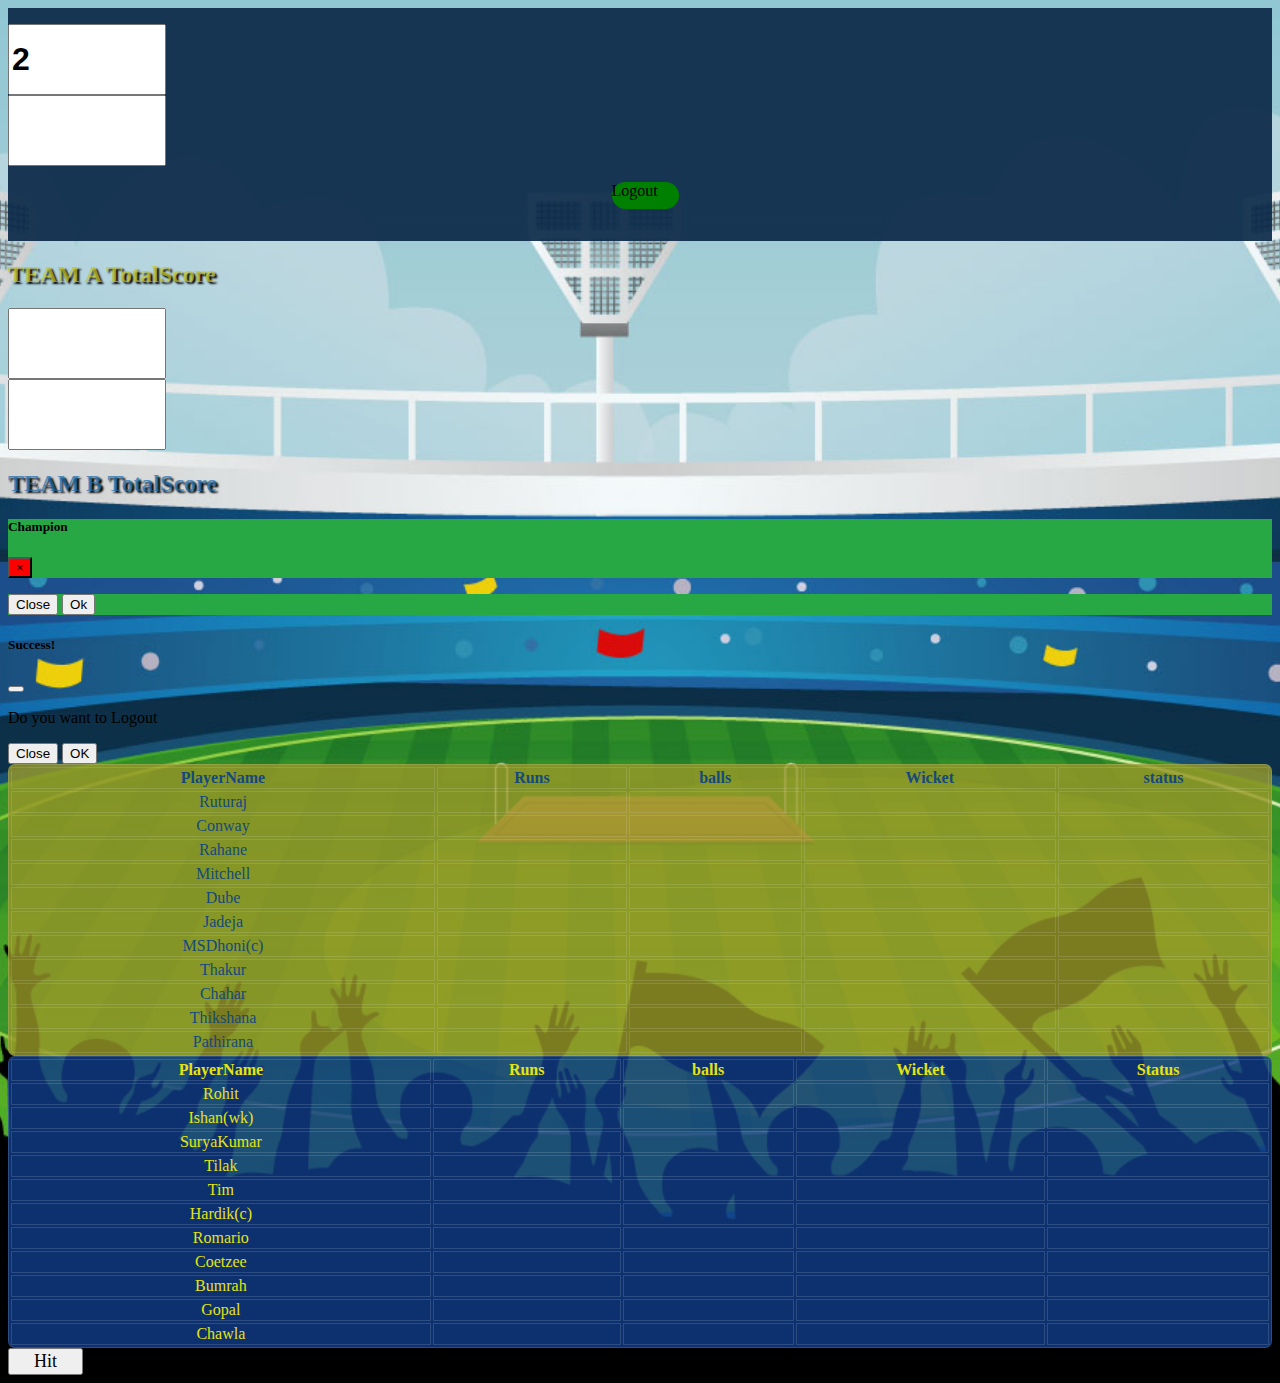
<file: index.Html>
<!DOCTYPE html>
<html lang="en">

<head>
    <meta charset="UTF-8">
    <meta name="viewport" content="width=<device-width>, initial-scale=1.0">
    <title>CricketScoreBoard</title>
    <link href="https://cdn.jsdelivr.net/npm/bootstrap@5.0.2/dist/css/bootstrap.min.css" rel="stylesheet"
        integrity="sha384-EVSTQN3/azprG1Anm3QDgpJLIm9Nao0Yz1ztcQTwFspd3yD65VohhpuuCOmLASjC" crossorigin="anonymous">
    <script src="https://code.jquery.com/jquery-3.2.1.slim.min.js"></script>
    <script src="https://cdnjs.cloudflare.com/ajax/libs/popper.js/1.12.9/umd/popper.min.js"></script>
    <script src="https://maxcdn.bootstrapcdn.com/bootstrap/4.0.0/js/bootstrap.min.js"></script>


    <link rel="stylesheet" href="https://fonts.googleapis.com/css2?family=Material+Symbols+Outlined:opsz,wght,FILL,GRAD@24,400,0,0" />
    <style>
        body {
            background-image: url('Cricket-Stadium.jpg');
            background-repeat: no-repeat;
            background-size: cover;
            background-position: center;
            
        }
        .col-md-1 p{
            background-color: green;
            width: 67px;
            height: 27px;
            border-radius: 26px;
        }
        .col-md-1 p:hover {
            background-color: rgb(204, 216, 31);
            color: black;

        }
        

   
@media only screen and (max-width: 425px) {
    body {
        background-color: black;
        
    }
}


@media only screen and (max-width: 375px) {
    body {
        background-color: black;
    }
    
   
}


@media only screen and (max-width: 320px) {
    body {
        background-color:  black;
        
    }
    #spanele {
    color: #28a745;
    margin-top: 8%;
    position: relative;
    left: 72px;
}

.col-md-1 p {
    margin-top: 7px;
    margin-bottom: 1rem;
    position: relative;
    left: 75px;
}
      
}


        @media only screen and (max-width: 768px) {


            #spanele{
                position: relative;
    right: 2px;


            }

            .col-md-1 p {
    margin-top: 0;
    margin-bottom: 1rem;
    position: relative;
    right: 15px;
}
            body {
                height: 165vh;
            }

            .custom-input {
                width: 100%;
            }

            h2 {
                font-size: larger;
            }


            table {






                border: 1px solid #dee2e627;

                font-family: Tahoma;

                border-radius: 7px;
            }

            th,
            td {
                border: 1px solid #dee2e627;
                text-align: center;
                font-family: Tahoma;

            }






        }

        .container-fluid {
            padding-top: 1rem;
            padding-bottom: 1rem;
        }

        table {
            width: 100%;
            height: 85%;



            border: 1px solid #dee2e627;

            font-family: Tahoma;

            border-radius: 7px;
        }

        th,
        td {
            border: 1px solid #dee2e627;
            text-align: center;
            font-family: Tahoma;
        }

        .bg-primary {
            background-color: #0b2948ec !important;
        }


        .custom-opacity-1 {
            background-color: rgba(151, 151, 39, 0.815);
            color: rgb(21, 73, 124);
        }

        .custom-opacity-2 {
            background-color: rgba(16, 59, 134, 0.826);
            color: rgb(230, 227, 15);
        }

        .custom-input {
            width: 150px;
            height: 65px;
            font-size: xx-large;
            font-weight: 700;






        }

        .custom-width {
            width: 75px;
        }



        @media only screen and (max-width: 425px) {


            #spanele {
    color: #28a745;
    margin-top: 8%;
    
}

.col-md-1 p {
    margin-top: 7px;
    margin-bottom: 1rem;
    position: relative;
    left: 125px;
}

            body {
                height: 165vh;
            }


            #teamBTable {

                margin-top: 15px;
            }

            .custom-input {
                width: 100%;
                margin: 5px;
                margin-left: 1px;
            }

            h2 {
                font-size: larger;
            }

            table {






                border: 1px solid #dee2e627;

                font-family: Tahoma;

                border-radius: 7px;
            }

            th,
            td {
                border: 1px solid #dee2e627;
                text-align: center;
                font-family: Tahoma;

            }






        }
        .col-md-1{
            justify-content: space-evenly;
            display: flex;
            padding-left: 10px;
            
           
           
        }

       
    </style>



</head>

<body>

    <div class="container-fluid bg-primary text-white text-center">
        <div class="row">
            <div class="col-md-3">

            </div>
            <div class="col-md-4">
                <input type="text" class="form-control custom-input text-center " id="inputBox" readonly>
            </div>
            <div class="col-md-4">
                <input type="text" class="form-control custom-input text-center" id="randomNumberDisplay" readonly>


            </div>
           
            <div class="col-md-1">
             <!-- <p onclick="logout()" style="cursor: pointer;"><span class="material-symbols-outlined" id="spanele" style="color: #28a745;margin-top: 5%;">
                    sports_baseball </span></p> -->
            <p onclick="logout()" style="cursor: pointer;">Logout</p>
                
            </div>
        
        </div>

    </div>
    <div class="container">
        <div class="row">



            <div class="col-sm-3">
                <h2 style="color: rgba(202, 199, 34, 0.719);outline-color: black;text-shadow: 2px 2px 2px black;">TEAM A
                    TotalScore
                </h2>
            </div>
            <div class="col-sm-3">
                <input type="text" id="TotalScoreA" class="form-control custom-input text-center" readonly>
            </div>
            <div class="col-sm-4">
                <input type="text" id="TotalScoreB" class="form-control custom-input text-center" readonly>
            </div>
            <div class="col-sm-2">
                <h2 style="color: rgba(32, 111, 177, 0.719);outline-color: black;text-shadow: 2px 2px 2px black;">TEAM B
                    TotalScore

                </h2>

            </div>

        </div>



        <div class="modal fade" id="exampleModal" tabindex="-1" role="dialog" aria-labelledby="exampleModalLabel"
            aria-hidden="true">
            <div class="modal-dialog" role="document">
                <div class="modal-content">
                    <div class="modal-header" style="background-color: #28a745">
                        <h5 class="modal-title" id="exampleModalLabel">Champion</h5>
                        <button type="button" class="close" data-dismiss="modal" aria-label="Close" id="closeButton"
                            style="background-color: red;">
                            <span aria-hidden="true">&times;</span>
                        </button>
                    </div>
                    <div class="modal-body" style="background-color:#28a745;">
                        <p id="modal-message"></p>
                    </div>
                    <div class="modal-footer" style="background-color:#28a745;">
                        <button type="button" class="btn btn-secondary" id="closeModalButton">Close</button>
                        <button type="button" class="btn btn-primary" id="okButton">Ok</button>
                    </div>
                </div>
            </div>
        </div>



        
    <div class="modal" tabindex="-1" id="myModal2">
        <div class="modal-dialog">
          <div class="modal-content">
            <div class="modal-header">
              <h5 class="modal-title">Success!</h5>
              <button type="button" class="btn-close" onclick="closeModal()" aria-label="Close"></button>
            </div>
            <div class="modal-body">
              <p>Do you want to Logout</p>
            </div>
            <div class="modal-footer">
              <button type="button" class="btn btn-secondary" onclick="closeModal()">Close</button>
              <button type="button" class="btn btn-primary" onclick="redirect()">OK</button>
            </div>
          </div>
        </div>
      </div>


    </div>


    <div class="container pt-2">
        <div class="row">
          
            <div class="col-sm-6">
                <div class="table-responsive">
                    <table id="teamATable" class=" custom-opacity-1">


                        <thead>
                            <tr>
                                <th>PlayerName</th>

                                <th>Runs</th>
                                <th>balls</th>
                                <th>Wicket</th>
                                <th>status</th>



                            </tr>

                        </thead>

                        <tbody>
                            <tr>
                                <td id="fname">Ruturaj</td>
                                <td id="runs1"></td>
                                <td id="hitCount1"></td>
                                <td id="wicket1" style="color: red;"></td>
                                <td id="Ruturaj"></td>

                               



                            </tr>
                            <tr>
                                <td id="sname">Conway</td>
                                <td id="runs2"></td>
                                <td id="hitCount2"></td>

                                <td id="wicket2" style="color: red;"></td>
                                <td id="Conway"></td>



                            </tr>
                            <tr>
                                <td id="tname">Rahane</td>
                                <td id="runs3"></td>
                                <td id="hitCount3"></td>
                                <td id="wicket3" style="color: red;"></td>
                                <td id="Rahane"></td>




                            </tr>
                            <tr>
                                <td id="ffname">Mitchell</td>

                                <td id="runs4"></td>
                                <td id="hitCount4"></td>
                                <td id="wicket4" style="color: red;"></td>
                                <td id="Mitchell"></td>



                            </tr>
                            <tr>
                                <td id="fivename">Dube</td>

                                <td id="runs5"></td>
                                <td id="hitCount5"></td>
                                <td id="wicket5" style="color: red;"></td>
                                <td id="Dube"></td>



                            </tr>

                            <tr>
                                <td id="sixname">Jadeja</td>

                                <td id="runs6"></td>
                                <td id="hitCount6"></td>
                                <td id="wicket6" style="color: red;"></td>
                                <td id="Jadeja"></td>



                            </tr>

                            <tr>
                                <td id="sevenname">MSDhoni(c)</td>

                                <td id="runs7"></td>
                                <td id="hitCount7"></td>
                                <td id="wicket7" style="color: red;"></td>
                                <td id="MSDhoni"></td>



                            </tr>
                            <tr>
                                <td id="eightname">Thakur</td>

                                <td id="runs8"></td>
                                <td id="hitCount8"></td>
                                <td id="wicket8" style="color: red;"></td>
                                <td id="Thakur"></td>



                            </tr>

                            <tr>
                                <td id="ninename">Chahar</td>

                                <td id="runs9"></td>
                                <td id="hitCount9"></td>

                                <td id="wicket9" style="color: red;"></td>
                                <td id="Chahar"></td>


                            </tr>

                            <tr>
                                <td id="tenname">Thikshana</td>

                                <td id="runs10"></td>
                                <td id="hitCount10"></td>
                                <td id="wicket10" style="color: red;"></td>
                                <td id="Thikshana"></td>



                            </tr>

                            <tr>
                                <td id="elevenname">Pathirana</td>

                                <td id="runs11"></td>
                                <td id="hitCount11"></td>
                                <td id="wicket11" style="color: red;"></td>
                                <td id="Pathirana"></td>



                            </tr>

                        </tbody>


                    </table>
                </div>
            </div>


            <div class="col-sm-6 ">
                <div class="table-responsive">
                    <table id="teamBTable" class="custom-opacity-2">

                        <thead>
                            <tr>
                                <th>PlayerName</th>
                                <th>Runs</th>
                                <th>balls</th>
                                <th>Wicket</th>
                                <th>Status</th>



                            </tr>

                        </thead>

                        <tbody>
                            <tr>
                                <td id="fnameB">Rohit</td>

                                <td id="runsB1"></td>
                                <td id="hitCountB1"></td>
                                <td id="wicketB1" style="color: red;"></td>
                                <td id="Rohit"></td>




                            </tr>
                            <tr>
                                <td id="snameB">Ishan(wk)</td>

                                <td id="runsB2"></td>
                                <td id="hitCountB2"></td>
                                <td id="wicketB2" style="color: red;"></td>
                                <td id="Ishan"></td>



                            </tr>
                            <tr>
                                <td id="tnameB">SuryaKumar</td>

                                <td id="runsB3"></td>
                                <td id="hitCountB3"></td>
                                <td id="wicketB3" style="color: red;"></td>
                                <td id="SuryaKumar"></td>



                            </tr>
                            <tr>
                                <td id="ffnameB">Tilak</td>

                                <td id="runsB4"></td>
                                <td id="hitCountB4"></td>
                                <td id="wicketB4" style="color: red;"></td>
                                <td id="Tilak"></td>



                            </tr>
                            <tr>
                                <td id="fivenameB">Tim</td>

                                <td id="runsB5"></td>
                                <td id="hitCountB5"></td>
                                <td id="wicketB5" style="color: red;"></td>
                                <td id="Tim"></td>



                            </tr>

                            <tr>
                                <td id="sixnameB">Hardik(c)</td>

                                <td id="runsB6"></td>
                                <td id="hitCountB6"></td>
                                <td id="wicketB6" style="color: red;"></td>
                                <td id="Hardik"></td>



                            </tr>

                            <tr>
                                <td id="sevennameB">Romario</td>

                                <td id="runsB7"></td>
                                <td id="hitCountB7"></td>
                                <td id="wicketB7" style="color: red;"></td>
                                <td id="Romario"></td>



                            </tr>
                            <tr>
                                <td id="eightnameB">Coetzee</td>

                                <td id="runsB8"></td>
                                <td id="hitCountB8"></td>
                                <td id="wicketB8" style="color: red;"></td>
                                <td id="Coetzee"></td>



                            </tr>

                            <tr>
                                <td id="ninenameB">Bumrah</td>

                                <td id="runsB9"></td>
                                <td id="hitCountB9"></td>
                                <td id="wicketB9" style="color: red;"></td>
                                <td id="Bumrah"></td>



                            </tr>

                            <tr>
                                <td id="tennameB">Gopal</td>

                                <td id="runsB10"></td>
                                <td id="hitCountB10"></td>
                                <td id="wicketB10" style="color: red;"></td>
                                <td id="Gopal"></td>



                            </tr>

                            <tr>
                                <td id="elevennameB">Chawla</td>

                                <td id="runsB11"></td>
                                <td id="hitCountB11"></td>

                                <td id="wicketB11" style="color: red;"></td>
                                <td id="Chawla"></td>
                              

                            </tr>


                        </tbody>


                    </table>
                </div>
            </div>
        </div>
        <div class="container d-flex justify-content-center align-items-center">
            <button type="button" id="hitButton" style="color: black;font-family: tahoma;font-size: large;"
                class="btn btn-danger mt-1 custom-width">Hit</button>
        </div>

    </div>



    <script>

document.getElementById('hitButton').addEventListener('click', function() {

showRandomNumber();
});

document.addEventListener('keydown', function(event) {

if (event.key === ' ' || event.keyCode === 32) {

event.preventDefault();


showRandomNumber();
}
});







window.onload = startGenerating;


const modalMessage = document.getElementById('modal-message');
let scoredInCurrent = false;
let intervalId;
let hitCountsA = [0,0,0,0,0,0,0,0,0,0,0]
let hitCountsB = [0,0,0,0,0,0,0,0,0,0,0]
let totalScoreA = 0;
let totalScoreB = 0;

let fullA = 0;
let fullB = 0;
let currentPlayerIndex = 0;


const currentPlayersA = ["Ruturaj", "Conway", "Rahane", "Mitchell", "Dube", "Jadeja", "MSDhoni", "Thakur", "Chahar", "Thikshana", "Pathirana"];
const currentWicketsA = ["wicket1", "wicket2", "wicket3", "wicket4", "wicket5", "wicket6", "wicket7", "wicket8", "wicket9", "wicket10", "wicket11"];
const currentRunsA = ["runs1", "runs2", "runs3", "runs4", "runs5", "runs6", "runs7", "runs8", "runs9", "runs10", "runs11"];

const currentPlayersB = ["Rohit", "Ishan", "SuryaKumar", "Tilak", "Tim", "Hardik", "Romario", "Coetzee", "Bumrah", "Gopal", "Chawla"];
const currentWicketsB = ["wicketB1", "wicketB2", "wicketB3", "wicketB4", "wicketB5", "wicketB6", "wicketB7", "wicketB8", "wicketB9", "wicketB10", "wicketB11"];
const currentRunsB = ["runsB1", "runsB2", "runsB3", "runsB4", "runsB5", "runsB6", "runsB7", "runsB8", "runsB9", "runsB10", "runsB11"];

function startGenerating() {
    let currentNumber = 1;
    
  intervalId = setInterval(function () {
        document.getElementById('inputBox').value = currentNumber;
        currentNumber = (currentNumber % 6) + 1;
    }, 350);
}

function showRandomNumber() {

    const randomNumber = Math.floor(Math.random() * 6) + 1;

    let currentPlayer, currentWicket, currentRun;

    if (currentPlayerIndex < currentPlayersA.length) {
        hitCountsA[currentPlayerIndex]++;
        document.getElementById('hitCount' + (currentPlayerIndex + 1)).innerText = hitCountsA[currentPlayerIndex];
        currentPlayer = currentPlayersA[currentPlayerIndex];
        currentWicket = currentWicketsA[currentPlayerIndex];
        currentRun = currentRunsA[currentPlayerIndex];
        
        if (randomNumber !== 3) {
            fullA += randomNumber;
            scoredInCurrent = true;
        }
        totalScoreA += randomNumber;
    } else {
        
        hitCountsB[currentPlayerIndex - currentPlayersA.length]++;
        document.getElementById('hitCountB' + (currentPlayerIndex - currentPlayersA.length + 1)).innerText = hitCountsB[currentPlayerIndex - currentPlayersA.length];
        currentPlayer = currentPlayersB[currentPlayerIndex - currentPlayersA.length];
        currentWicket = currentWicketsB[currentPlayerIndex - currentPlayersA.length];
        currentRun = currentRunsB[currentPlayerIndex - currentPlayersA.length];

        if (randomNumber !== 3) {
            fullB += randomNumber;
            scoredInCurrent = true;

            if (fullB > fullA + randomNumber) {
                endInning();
                return;
            }
        }
        totalScoreB += randomNumber;
    }

    if (randomNumber === 3) {
        document.getElementById(currentWicket).innerHTML = 'Out';
        document.getElementById(currentPlayer).innerText += "W";
        document.getElementById('randomNumberDisplay').value = 'W';

        if (!scoredInCurrent) {
            document.getElementById(currentRun).innerText = "0";
        }
        scoredInCurrent = false;
        totalScoreA = 0;
        totalScoreB = 0;

        currentPlayerIndex = (currentPlayerIndex + 1) % (currentPlayersA.length + currentPlayersB.length);

        if (currentPlayerIndex === 0) {
            endInning();
        }
    } else {
        document.getElementById(currentPlayer).innerText += randomNumber + ',';
        document.getElementById(currentRun).innerText = (currentPlayerIndex < currentPlayersA.length) ? totalScoreA : totalScoreB;
        document.getElementById('randomNumberDisplay').value = randomNumber;
        updateTotalScoreA();
        updateTotalScoreB();
    }
}

function endInning() {
    compareScores();
    document.getElementById('randomNumberDisplay').value = 'Innings Over';
    document.getElementById('randomNumberDisplay').style.fontSize = 'larger';
    clearInterval(intervalId);
}

function updateTotalScoreA() {
    document.getElementById('TotalScoreA').value = fullA;
}

function updateTotalScoreB() {
    document.getElementById('TotalScoreB').value = fullB;
}

function compareScores() {
      let playerOfTheMatch;
    let playerRun;

    if (fullA > fullB) {
        modalMessage.innerHTML = "Team A wins!";
        const maxHitsIndexA = hitCountsA.indexOf(Math.max(...hitCountsA));
        playerOfTheMatch = currentPlayersA[maxHitsIndexA];
        playerRun = document.getElementById(currentRunsA[maxHitsIndexA]).innerText;
    } else if (fullB > fullA) {
        modalMessage.innerHTML = "Team B wins!";
        const maxHitsIndexB = hitCountsB.indexOf(Math.max(...hitCountsB));
        playerOfTheMatch = currentPlayersB[maxHitsIndexB];
        playerRun = document.getElementById(currentRunsB[maxHitsIndexB]).innerText;
    } else {
        modalMessage.innerHTML = "It's a tie!";
        return;
    }

    modalMessage.innerHTML += `<br>Player of the match: ${playerOfTheMatch} | Score: ${playerRun}`;

    

    currentPlayerIndex = 0;
    totalScoreA = 0;
    totalScoreB = 0;
    fullA = 0;
    fullB = 0;

    currentPlayersA.length = 0;
    currentWicketsA.length = 0;
    currentRunsA.length = 0;
    currentPlayersB.length = 0;
    currentWicketsB.length = 0;
    currentRunsB.length = 0;
    hitCountsA.length = 0;
    hitCountsB.length = 0;

    
    const modal = document.querySelector('#exampleModal');
    const okButton = document.querySelector('#okButton');
    const closeModalButton = document.querySelector('#closeModalButton');
    const closeButton = document.querySelector('#closeButton');

    modal.classList.add('show');
    modal.style.display = 'block';

    modal.setAttribute('data-backdrop', 'static');
    modal.setAttribute('data-keyboard', 'false');

    function closeModal() {
        modal.style.display = 'none';
        modal.classList.remove('show');
    }

    okButton.addEventListener('click', closeModal);
    closeModalButton.addEventListener('click', closeModal);
    closeButton.addEventListener('click', closeModal);
}




function logout(){


    document.getElementById('myModal2').style.display =  'block';

}

function closeModal(){



    document.getElementById('myModal2').style.display =  'none';
}
 function redirect(){

    window.location.href = 'LoginPage.html';
 }


    </script>


</body>
</file>
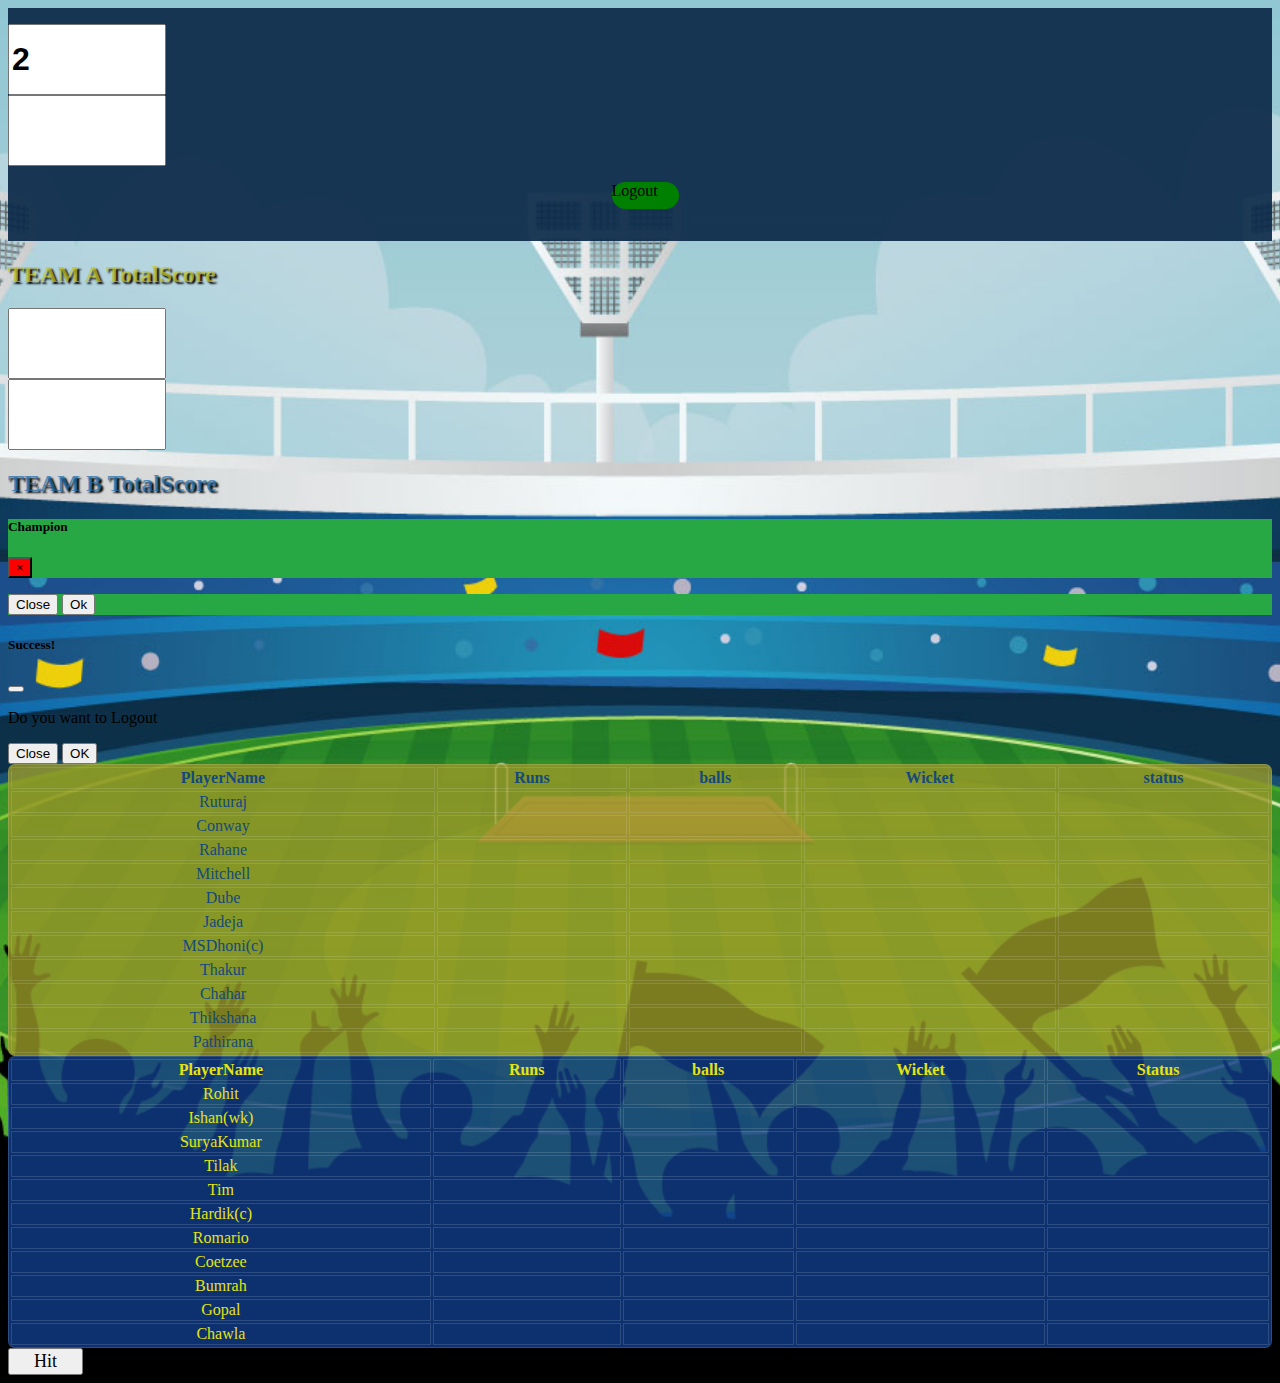
<file: index.html>
<!DOCTYPE html>
<html lang="en">

<head>
    <meta charset="UTF-8">
    <meta name="viewport" content="width=<device-width>, initial-scale=1.0">
    <title>CricketScoreBoard</title>
    <link href="https://cdn.jsdelivr.net/npm/bootstrap@5.0.2/dist/css/bootstrap.min.css" rel="stylesheet"
        integrity="sha384-EVSTQN3/azprG1Anm3QDgpJLIm9Nao0Yz1ztcQTwFspd3yD65VohhpuuCOmLASjC" crossorigin="anonymous">
    <script src="https://code.jquery.com/jquery-3.2.1.slim.min.js"></script>
    <script src="https://cdnjs.cloudflare.com/ajax/libs/popper.js/1.12.9/umd/popper.min.js"></script>
    <script src="https://maxcdn.bootstrapcdn.com/bootstrap/4.0.0/js/bootstrap.min.js"></script>


    <link rel="stylesheet" href="https://fonts.googleapis.com/css2?family=Material+Symbols+Outlined:opsz,wght,FILL,GRAD@24,400,0,0" />
    <style>
        body {
            background-image: url('Cricket-Stadium.jpg');
            background-repeat: no-repeat;
            background-size: cover;
            background-position: center;
            
        }
        .col-md-1 p{
            background-color: green;
            width: 67px;
            height: 27px;
            border-radius: 26px;
        }
        .col-md-1 p:hover {
            background-color: rgb(204, 216, 31);
            color: black;

        }
        

   
@media only screen and (max-width: 425px) {
    body {
        background-color: black;
        
    }
}


@media only screen and (max-width: 375px) {
    body {
        background-color: black;
    }
    
   
}


@media only screen and (max-width: 320px) {
    body {
        background-color:  black;
        
    }
    #spanele {
    color: #28a745;
    margin-top: 8%;
    position: relative;
    left: 72px;
}

.col-md-1 p {
    margin-top: 7px;
    margin-bottom: 1rem;
    position: relative;
    left: 75px;
}
      
}


        @media only screen and (max-width: 768px) {


            #spanele{
                position: relative;
    right: 2px;


            }

            .col-md-1 p {
    margin-top: 0;
    margin-bottom: 1rem;
    position: relative;
    right: 15px;
}
            body {
                height: 165vh;
            }

            .custom-input {
                width: 100%;
            }

            h2 {
                font-size: larger;
            }


            table {






                border: 1px solid #dee2e627;

                font-family: Tahoma;

                border-radius: 7px;
            }

            th,
            td {
                border: 1px solid #dee2e627;
                text-align: center;
                font-family: Tahoma;

            }






        }

        .container-fluid {
            padding-top: 1rem;
            padding-bottom: 1rem;
        }

        table {
            width: 100%;
            height: 85%;



            border: 1px solid #dee2e627;

            font-family: Tahoma;

            border-radius: 7px;
        }

        th,
        td {
            border: 1px solid #dee2e627;
            text-align: center;
            font-family: Tahoma;
        }

        .bg-primary {
            background-color: #0b2948ec !important;
        }


        .custom-opacity-1 {
            background-color: rgba(151, 151, 39, 0.815);
            color: rgb(21, 73, 124);
        }

        .custom-opacity-2 {
            background-color: rgba(16, 59, 134, 0.826);
            color: rgb(230, 227, 15);
        }

        .custom-input {
            width: 150px;
            height: 65px;
            font-size: xx-large;
            font-weight: 700;






        }

        .custom-width {
            width: 75px;
        }



        @media only screen and (max-width: 425px) {


            #spanele {
    color: #28a745;
    margin-top: 8%;
    
}

.col-md-1 p {
    margin-top: 7px;
    margin-bottom: 1rem;
    position: relative;
    left: 125px;
}

            body {
                height: 165vh;
            }


            #teamBTable {

                margin-top: 15px;
            }

            .custom-input {
                width: 100%;
                margin: 5px;
                margin-left: 1px;
            }

            h2 {
                font-size: larger;
            }

            table {






                border: 1px solid #dee2e627;

                font-family: Tahoma;

                border-radius: 7px;
            }

            th,
            td {
                border: 1px solid #dee2e627;
                text-align: center;
                font-family: Tahoma;

            }






        }
        .col-md-1{
            justify-content: space-evenly;
            display: flex;
            padding-left: 10px;
            
           
           
        }

       
    </style>



</head>

<body>

    <div class="container-fluid bg-primary text-white text-center">
        <div class="row">
            <div class="col-md-3">

            </div>
            <div class="col-md-4">
                <input type="text" class="form-control custom-input text-center " id="inputBox" readonly>
            </div>
            <div class="col-md-4">
                <input type="text" class="form-control custom-input text-center" id="randomNumberDisplay" readonly>


            </div>
           
            <div class="col-md-1">
             <!-- <p onclick="logout()" style="cursor: pointer;"><span class="material-symbols-outlined" id="spanele" style="color: #28a745;margin-top: 5%;">
                    sports_baseball </span></p> -->
            <p onclick="logout()" style="cursor: pointer;">Logout</p>
                
            </div>
        
        </div>

    </div>
    <div class="container">
        <div class="row">



            <div class="col-sm-3">
                <h2 style="color: rgba(202, 199, 34, 0.719);outline-color: black;text-shadow: 2px 2px 2px black;">TEAM A
                    TotalScore
                </h2>
            </div>
            <div class="col-sm-3">
                <input type="text" id="TotalScoreA" class="form-control custom-input text-center" readonly>
            </div>
            <div class="col-sm-4">
                <input type="text" id="TotalScoreB" class="form-control custom-input text-center" readonly>
            </div>
            <div class="col-sm-2">
                <h2 style="color: rgba(32, 111, 177, 0.719);outline-color: black;text-shadow: 2px 2px 2px black;">TEAM B
                    TotalScore

                </h2>

            </div>

        </div>



        <div class="modal fade" id="exampleModal" tabindex="-1" role="dialog" aria-labelledby="exampleModalLabel"
            aria-hidden="true">
            <div class="modal-dialog" role="document">
                <div class="modal-content">
                    <div class="modal-header" style="background-color: #28a745">
                        <h5 class="modal-title" id="exampleModalLabel">Champion</h5>
                        <button type="button" class="close" data-dismiss="modal" aria-label="Close" id="closeButton"
                            style="background-color: red;">
                            <span aria-hidden="true">&times;</span>
                        </button>
                    </div>
                    <div class="modal-body" style="background-color:#28a745;">
                        <p id="modal-message"></p>
                    </div>
                    <div class="modal-footer" style="background-color:#28a745;">
                        <button type="button" class="btn btn-secondary" id="closeModalButton">Close</button>
                        <button type="button" class="btn btn-primary" id="okButton">Ok</button>
                    </div>
                </div>
            </div>
        </div>



        
    <div class="modal" tabindex="-1" id="myModal2">
        <div class="modal-dialog">
          <div class="modal-content">
            <div class="modal-header">
              <h5 class="modal-title">Success!</h5>
              <button type="button" class="btn-close" onclick="closeModal()" aria-label="Close"></button>
            </div>
            <div class="modal-body">
              <p>Do you want to Logout</p>
            </div>
            <div class="modal-footer">
              <button type="button" class="btn btn-secondary" onclick="closeModal()">Close</button>
              <button type="button" class="btn btn-primary" onclick="redirect()">OK</button>
            </div>
          </div>
        </div>
      </div>


    </div>


    <div class="container pt-2">
        <div class="row">
          
            <div class="col-sm-6">
                <div class="table-responsive">
                    <table id="teamATable" class=" custom-opacity-1">


                        <thead>
                            <tr>
                                <th>PlayerName</th>

                                <th>Runs</th>
                                <th>balls</th>
                                <th>Wicket</th>
                                <th>status</th>



                            </tr>

                        </thead>

                        <tbody>
                            <tr>
                                <td id="fname">Ruturaj</td>
                                <td id="runs1"></td>
                                <td id="hitCount1"></td>
                                <td id="wicket1" style="color: red;"></td>
                                <td id="Ruturaj"></td>

                               



                            </tr>
                            <tr>
                                <td id="sname">Conway</td>
                                <td id="runs2"></td>
                                <td id="hitCount2"></td>

                                <td id="wicket2" style="color: red;"></td>
                                <td id="Conway"></td>



                            </tr>
                            <tr>
                                <td id="tname">Rahane</td>
                                <td id="runs3"></td>
                                <td id="hitCount3"></td>
                                <td id="wicket3" style="color: red;"></td>
                                <td id="Rahane"></td>




                            </tr>
                            <tr>
                                <td id="ffname">Mitchell</td>

                                <td id="runs4"></td>
                                <td id="hitCount4"></td>
                                <td id="wicket4" style="color: red;"></td>
                                <td id="Mitchell"></td>



                            </tr>
                            <tr>
                                <td id="fivename">Dube</td>

                                <td id="runs5"></td>
                                <td id="hitCount5"></td>
                                <td id="wicket5" style="color: red;"></td>
                                <td id="Dube"></td>



                            </tr>

                            <tr>
                                <td id="sixname">Jadeja</td>

                                <td id="runs6"></td>
                                <td id="hitCount6"></td>
                                <td id="wicket6" style="color: red;"></td>
                                <td id="Jadeja"></td>



                            </tr>

                            <tr>
                                <td id="sevenname">MSDhoni(c)</td>

                                <td id="runs7"></td>
                                <td id="hitCount7"></td>
                                <td id="wicket7" style="color: red;"></td>
                                <td id="MSDhoni"></td>



                            </tr>
                            <tr>
                                <td id="eightname">Thakur</td>

                                <td id="runs8"></td>
                                <td id="hitCount8"></td>
                                <td id="wicket8" style="color: red;"></td>
                                <td id="Thakur"></td>



                            </tr>

                            <tr>
                                <td id="ninename">Chahar</td>

                                <td id="runs9"></td>
                                <td id="hitCount9"></td>

                                <td id="wicket9" style="color: red;"></td>
                                <td id="Chahar"></td>


                            </tr>

                            <tr>
                                <td id="tenname">Thikshana</td>

                                <td id="runs10"></td>
                                <td id="hitCount10"></td>
                                <td id="wicket10" style="color: red;"></td>
                                <td id="Thikshana"></td>



                            </tr>

                            <tr>
                                <td id="elevenname">Pathirana</td>

                                <td id="runs11"></td>
                                <td id="hitCount11"></td>
                                <td id="wicket11" style="color: red;"></td>
                                <td id="Pathirana"></td>



                            </tr>

                        </tbody>


                    </table>
                </div>
            </div>


            <div class="col-sm-6 ">
                <div class="table-responsive">
                    <table id="teamBTable" class="custom-opacity-2">

                        <thead>
                            <tr>
                                <th>PlayerName</th>
                                <th>Runs</th>
                                <th>balls</th>
                                <th>Wicket</th>
                                <th>Status</th>



                            </tr>

                        </thead>

                        <tbody>
                            <tr>
                                <td id="fnameB">Rohit</td>

                                <td id="runsB1"></td>
                                <td id="hitCountB1"></td>
                                <td id="wicketB1" style="color: red;"></td>
                                <td id="Rohit"></td>




                            </tr>
                            <tr>
                                <td id="snameB">Ishan(wk)</td>

                                <td id="runsB2"></td>
                                <td id="hitCountB2"></td>
                                <td id="wicketB2" style="color: red;"></td>
                                <td id="Ishan"></td>



                            </tr>
                            <tr>
                                <td id="tnameB">SuryaKumar</td>

                                <td id="runsB3"></td>
                                <td id="hitCountB3"></td>
                                <td id="wicketB3" style="color: red;"></td>
                                <td id="SuryaKumar"></td>



                            </tr>
                            <tr>
                                <td id="ffnameB">Tilak</td>

                                <td id="runsB4"></td>
                                <td id="hitCountB4"></td>
                                <td id="wicketB4" style="color: red;"></td>
                                <td id="Tilak"></td>



                            </tr>
                            <tr>
                                <td id="fivenameB">Tim</td>

                                <td id="runsB5"></td>
                                <td id="hitCountB5"></td>
                                <td id="wicketB5" style="color: red;"></td>
                                <td id="Tim"></td>



                            </tr>

                            <tr>
                                <td id="sixnameB">Hardik(c)</td>

                                <td id="runsB6"></td>
                                <td id="hitCountB6"></td>
                                <td id="wicketB6" style="color: red;"></td>
                                <td id="Hardik"></td>



                            </tr>

                            <tr>
                                <td id="sevennameB">Romario</td>

                                <td id="runsB7"></td>
                                <td id="hitCountB7"></td>
                                <td id="wicketB7" style="color: red;"></td>
                                <td id="Romario"></td>



                            </tr>
                            <tr>
                                <td id="eightnameB">Coetzee</td>

                                <td id="runsB8"></td>
                                <td id="hitCountB8"></td>
                                <td id="wicketB8" style="color: red;"></td>
                                <td id="Coetzee"></td>



                            </tr>

                            <tr>
                                <td id="ninenameB">Bumrah</td>

                                <td id="runsB9"></td>
                                <td id="hitCountB9"></td>
                                <td id="wicketB9" style="color: red;"></td>
                                <td id="Bumrah"></td>



                            </tr>

                            <tr>
                                <td id="tennameB">Gopal</td>

                                <td id="runsB10"></td>
                                <td id="hitCountB10"></td>
                                <td id="wicketB10" style="color: red;"></td>
                                <td id="Gopal"></td>



                            </tr>

                            <tr>
                                <td id="elevennameB">Chawla</td>

                                <td id="runsB11"></td>
                                <td id="hitCountB11"></td>

                                <td id="wicketB11" style="color: red;"></td>
                                <td id="Chawla"></td>
                              

                            </tr>


                        </tbody>


                    </table>
                </div>
            </div>
        </div>
        <div class="container d-flex justify-content-center align-items-center">
            <button type="button" id="hitButton" style="color: black;font-family: tahoma;font-size: large;"
                class="btn btn-danger mt-1 custom-width">Hit</button>
        </div>

    </div>



    <script>

document.getElementById('hitButton').addEventListener('click', function() {

showRandomNumber();
});

document.addEventListener('keydown', function(event) {

if (event.key === ' ' || event.keyCode === 32) {

event.preventDefault();


showRandomNumber();
}
});







window.onload = startGenerating;


const modalMessage = document.getElementById('modal-message');
let scoredInCurrent = false;
let intervalId;
let hitCountsA = [0,0,0,0,0,0,0,0,0,0,0]
let hitCountsB = [0,0,0,0,0,0,0,0,0,0,0]
let totalScoreA = 0;
let totalScoreB = 0;

let fullA = 0;
let fullB = 0;
let currentPlayerIndex = 0;


const currentPlayersA = ["Ruturaj", "Conway", "Rahane", "Mitchell", "Dube", "Jadeja", "MSDhoni", "Thakur", "Chahar", "Thikshana", "Pathirana"];
const currentWicketsA = ["wicket1", "wicket2", "wicket3", "wicket4", "wicket5", "wicket6", "wicket7", "wicket8", "wicket9", "wicket10", "wicket11"];
const currentRunsA = ["runs1", "runs2", "runs3", "runs4", "runs5", "runs6", "runs7", "runs8", "runs9", "runs10", "runs11"];

const currentPlayersB = ["Rohit", "Ishan", "SuryaKumar", "Tilak", "Tim", "Hardik", "Romario", "Coetzee", "Bumrah", "Gopal", "Chawla"];
const currentWicketsB = ["wicketB1", "wicketB2", "wicketB3", "wicketB4", "wicketB5", "wicketB6", "wicketB7", "wicketB8", "wicketB9", "wicketB10", "wicketB11"];
const currentRunsB = ["runsB1", "runsB2", "runsB3", "runsB4", "runsB5", "runsB6", "runsB7", "runsB8", "runsB9", "runsB10", "runsB11"];

function startGenerating() {
    let currentNumber = 1;
    
  intervalId = setInterval(function () {
        document.getElementById('inputBox').value = currentNumber;
        currentNumber = (currentNumber % 6) + 1;
    }, 350);
}

function showRandomNumber() {

    const randomNumber = Math.floor(Math.random() * 6) + 1;

    let currentPlayer, currentWicket, currentRun;

    if (currentPlayerIndex < currentPlayersA.length) {
        hitCountsA[currentPlayerIndex]++;
        document.getElementById('hitCount' + (currentPlayerIndex + 1)).innerText = hitCountsA[currentPlayerIndex];
        currentPlayer = currentPlayersA[currentPlayerIndex];
        currentWicket = currentWicketsA[currentPlayerIndex];
        currentRun = currentRunsA[currentPlayerIndex];
        
        if (randomNumber !== 3) {
            fullA += randomNumber;
            scoredInCurrent = true;
        }
        totalScoreA += randomNumber;
    } else {
        
        hitCountsB[currentPlayerIndex - currentPlayersA.length]++;
        document.getElementById('hitCountB' + (currentPlayerIndex - currentPlayersA.length + 1)).innerText = hitCountsB[currentPlayerIndex - currentPlayersA.length];
        currentPlayer = currentPlayersB[currentPlayerIndex - currentPlayersA.length];
        currentWicket = currentWicketsB[currentPlayerIndex - currentPlayersA.length];
        currentRun = currentRunsB[currentPlayerIndex - currentPlayersA.length];

        if (randomNumber !== 3) {
            fullB += randomNumber;
            scoredInCurrent = true;

            if (fullB > fullA + randomNumber) {
                endInning();
                return;
            }
        }
        totalScoreB += randomNumber;
    }

    if (randomNumber === 3) {
        document.getElementById(currentWicket).innerHTML = 'Out';
        document.getElementById(currentPlayer).innerText += "W";
        document.getElementById('randomNumberDisplay').value = 'W';

        if (!scoredInCurrent) {
            document.getElementById(currentRun).innerText = "0";
        }
        scoredInCurrent = false;
        totalScoreA = 0;
        totalScoreB = 0;

        currentPlayerIndex = (currentPlayerIndex + 1) % (currentPlayersA.length + currentPlayersB.length);

        if (currentPlayerIndex === 0) {
            endInning();
        }
    } else {
        document.getElementById(currentPlayer).innerText += randomNumber + ',';
        document.getElementById(currentRun).innerText = (currentPlayerIndex < currentPlayersA.length) ? totalScoreA : totalScoreB;
        document.getElementById('randomNumberDisplay').value = randomNumber;
        updateTotalScoreA();
        updateTotalScoreB();
    }
}

function endInning() {
    compareScores();
    document.getElementById('randomNumberDisplay').value = 'Innings Over';
    document.getElementById('randomNumberDisplay').style.fontSize = 'larger';
    clearInterval(intervalId);
}

function updateTotalScoreA() {
    document.getElementById('TotalScoreA').value = fullA;
}

function updateTotalScoreB() {
    document.getElementById('TotalScoreB').value = fullB;
}

function compareScores() {
      let playerOfTheMatch;
    let playerRun;

    if (fullA > fullB) {
        modalMessage.innerHTML = "Team A wins!";
        const maxHitsIndexA = hitCountsA.indexOf(Math.max(...hitCountsA));
        playerOfTheMatch = currentPlayersA[maxHitsIndexA];
        playerRun = document.getElementById(currentRunsA[maxHitsIndexA]).innerText;
    } else if (fullB > fullA) {
        modalMessage.innerHTML = "Team B wins!";
        const maxHitsIndexB = hitCountsB.indexOf(Math.max(...hitCountsB));
        playerOfTheMatch = currentPlayersB[maxHitsIndexB];
        playerRun = document.getElementById(currentRunsB[maxHitsIndexB]).innerText;
    } else {
        modalMessage.innerHTML = "It's a tie!";
        return;
    }

    modalMessage.innerHTML += `<br>Player of the match: ${playerOfTheMatch} | Score: ${playerRun}`;

    

    currentPlayerIndex = 0;
    totalScoreA = 0;
    totalScoreB = 0;
    fullA = 0;
    fullB = 0;

    currentPlayersA.length = 0;
    currentWicketsA.length = 0;
    currentRunsA.length = 0;
    currentPlayersB.length = 0;
    currentWicketsB.length = 0;
    currentRunsB.length = 0;
    hitCountsA.length = 0;
    hitCountsB.length = 0;

    
    const modal = document.querySelector('#exampleModal');
    const okButton = document.querySelector('#okButton');
    const closeModalButton = document.querySelector('#closeModalButton');
    const closeButton = document.querySelector('#closeButton');

    modal.classList.add('show');
    modal.style.display = 'block';

    modal.setAttribute('data-backdrop', 'static');
    modal.setAttribute('data-keyboard', 'false');

    function closeModal() {
        modal.style.display = 'none';
        modal.classList.remove('show');
    }

    okButton.addEventListener('click', closeModal);
    closeModalButton.addEventListener('click', closeModal);
    closeButton.addEventListener('click', closeModal);
}




function logout(){


    document.getElementById('myModal2').style.display =  'block';

}

function closeModal(){



    document.getElementById('myModal2').style.display =  'none';
}
 function redirect(){

    window.location.href = 'LoginPage.html';
 }


    </script>


</body>
</file>
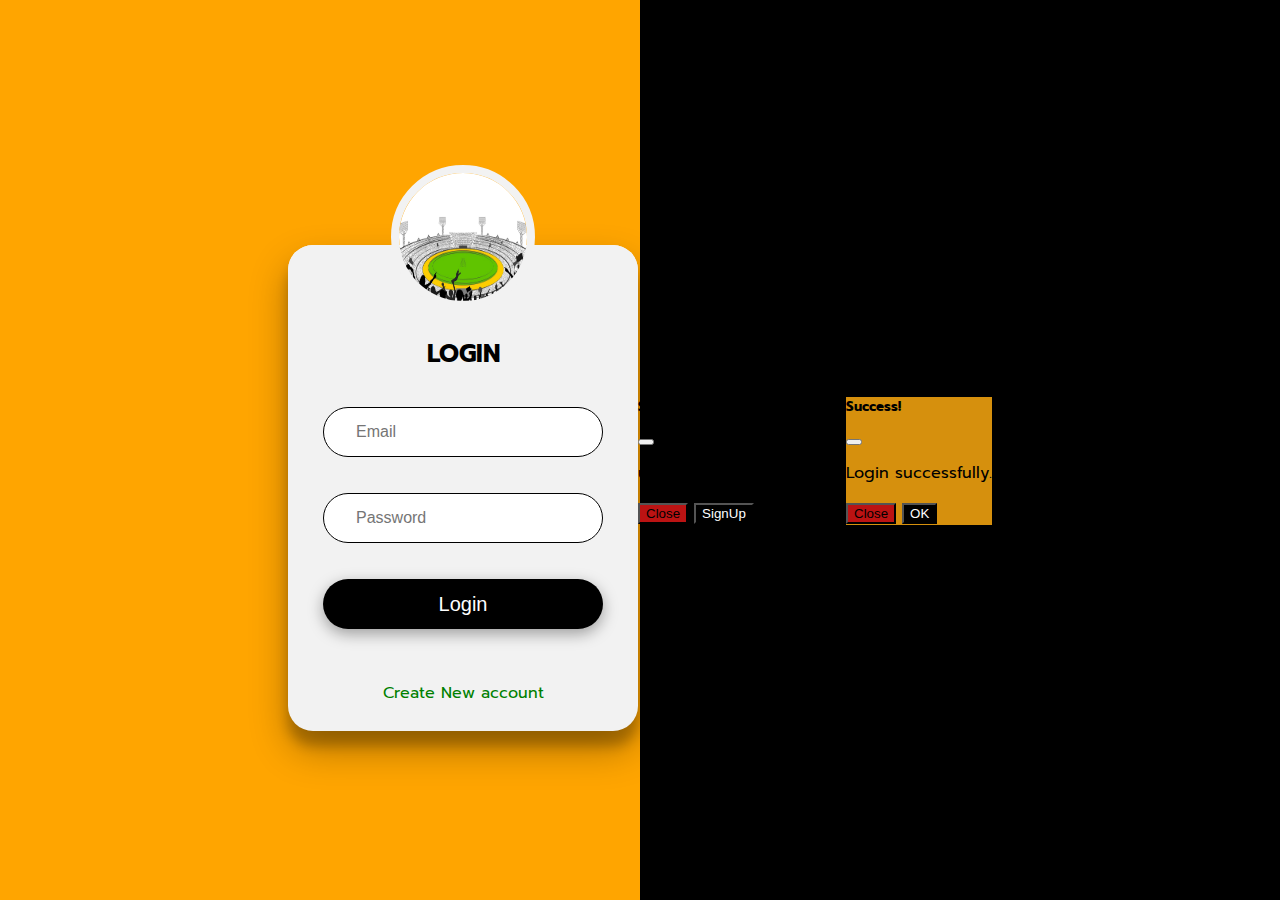
<file: LoginPage.html>
<html lang="en">
<head>
    <meta charset="UTF-8">
    <meta http-equiv="X-UA-Compatible" content="IE=edge">
    <meta name="viewport" content="width=device-width, initial-scale=1.0">
    <title>Login</title>
    <link href="https://cdn.jsdelivr.net/npm/bootstrap@5.0.2/dist/css/bootstrap.min.css" rel="stylesheet"
    integrity="sha384-EVSTQN3/azprG1Anm3QDgpJLIm9Nao0Yz1ztcQTwFspd3yD65VohhpuuCOmLASjC" crossorigin="anonymous">
    <script src="https://code.jquery.com/jquery-3.2.1.slim.min.js"></script>
    <script src="https://cdnjs.cloudflare.com/ajax/libs/popper.js/1.12.9/umd/popper.min.js"></script>
    <script src="https://maxcdn.bootstrapcdn.com/bootstrap/4.0.0/js/bootstrap.min.js"></script>
    <link rel="preconnect" href="https://fonts.googleapis.com">
    <link rel="preconnect" href="https://fonts.gstatic.com" crossorigin>
    <link href="https://fonts.googleapis.com/css2?family=Fuzzy+Bubbles:wght@400;700&family=Poppins:wght@200&family=Prompt:wght@300;400&family=Saira:wght@300;700&display=swap" rel="stylesheet">

    <link rel="stylesheet" href="Logincss.css">
</head>
<body>
    <div class="card">
        <div class="imageContainer flexCenter">
            <img class="circleframe" src="144780665445.jpg" alt="profile"/>
            <h3>Login</h3>
        </div>
        <div class="content">
            <input class="textField" id="email" type="email" placeholder="Email" name="Email" />
            <span id="error1"  class="errorforsign"></span>
            <input class="textField" id="password"       type="password" placeholder="Password" name="password" />
            <span id="error2"  class="errorforsign"></span>
            <button class="primaryBtn" onclick="Login()">Login</button>
            <span id="error3"  class="errorforsign"></span>
            <a href="Signup.html">Create New account</a>
        </div>
    </div>


    <div class="modal" tabindex="-1" id="myModal">
        <div class="modal-dialog">
          <div class="modal-content">
            <div class="modal-header">
              <h5 class="modal-title">Success!</h5>
              <button type="button" class="btn-close" onclick="closeModal()" aria-label="Close"></button>
            </div>
            <div class="modal-body">
              <p>user detail was not match.</p>
            </div>
            <div class="modal-footer">
              <button type="button" class="btn" style="background-color: rgb(187, 19, 19);" onclick="closeModal()">Close</button>
              <button type="button" class="btn" style="background-color: black;color: white;" onclick="redirect()">SignUp</button>
            </div>
          </div>
        </div>
      </div>


      
    <div class="modal" tabindex="-1" id="myModal2">
        <div class="modal-dialog">
          <div class="modal-content" style="background-color:  #d6900d;">
            <div class="modal-header">
              <h5 class="modal-title">Success!</h5>
              <button type="button" class="btn-close" onclick="closeModal1()" aria-label="Close"></button>
            </div>
            <div class="modal-body">
              <p>Login successfully.</p>
            </div>
            <div class="modal-footer">
              <button type="button" class="btn" style="background-color: rgb(187, 19, 19);" onclick="closeModal1()">Close</button>
              <button type="button" class="btn" style="background-color: black;color: white;" onclick="redirect1()">OK</button>
            </div>
          </div>
        </div>
      </div>



</body>
<script>
    function Login(){
   
    let email = document.getElementById('email').value;
    let password = document.getElementById('password').value;
    

    let error1 = document.getElementById('error1')
    let error2 = document.getElementById('error2')
    let error3 = document.getElementById('error3')
    

   
    if (email == "") {
        error1.innerText = "Emailid Required ";
        return false;
    } else if (!/^[^\s@]+@[^\s@]+\.[^\s@]+$/.test(email)) {
        error1.innerText = "Enter a valid email address.";
        return false;
    } else {
        error1.innerText = "";
    }
    if (password == "") {
        error2.innerText = "Password Required ";
        return false;
    } else if (!/^(?=.*[0-9])(?=.*[a-zA-Z])(?=.*\W)(?!.* ).{8,16}$/.test(password)) {
        error2.innerText = "Enter a valid Password";
        return false;
    } else {
        error2.innerText = "";
    }

   



    let Usersdatas;  

const storedUserData = localStorage.getItem('Usersdatas');

if (storedUserData) {
    Usersdatas = JSON.parse(storedUserData);
}


if (Usersdatas) {
    const sameuser = Usersdatas.find((user)=> user.email === email);

    if (sameuser) {
      const matchinguser = Usersdatas.find((user) => user.email === email && user.password === password);
      if(matchinguser){ document.getElementById('myModal2').style.display = 'block';
    }else{
      error2.innerText = "invalid Password";
    }
     
       
    } else {
      document.getElementById('myModal').style.display = 'block';
    }
}



   



   }


   function closeModal() {
    document.getElementById('myModal').style.display = 'none';
  
}


function redirect() {
  window.location.href = 'Signup.html'
}




function closeModal1() {
    document.getElementById('myModal2').style.display = 'none';
  
}


function redirect1() {
   window.location.href = 'crictask.Html'
 
}

</script>
</html>
</file>
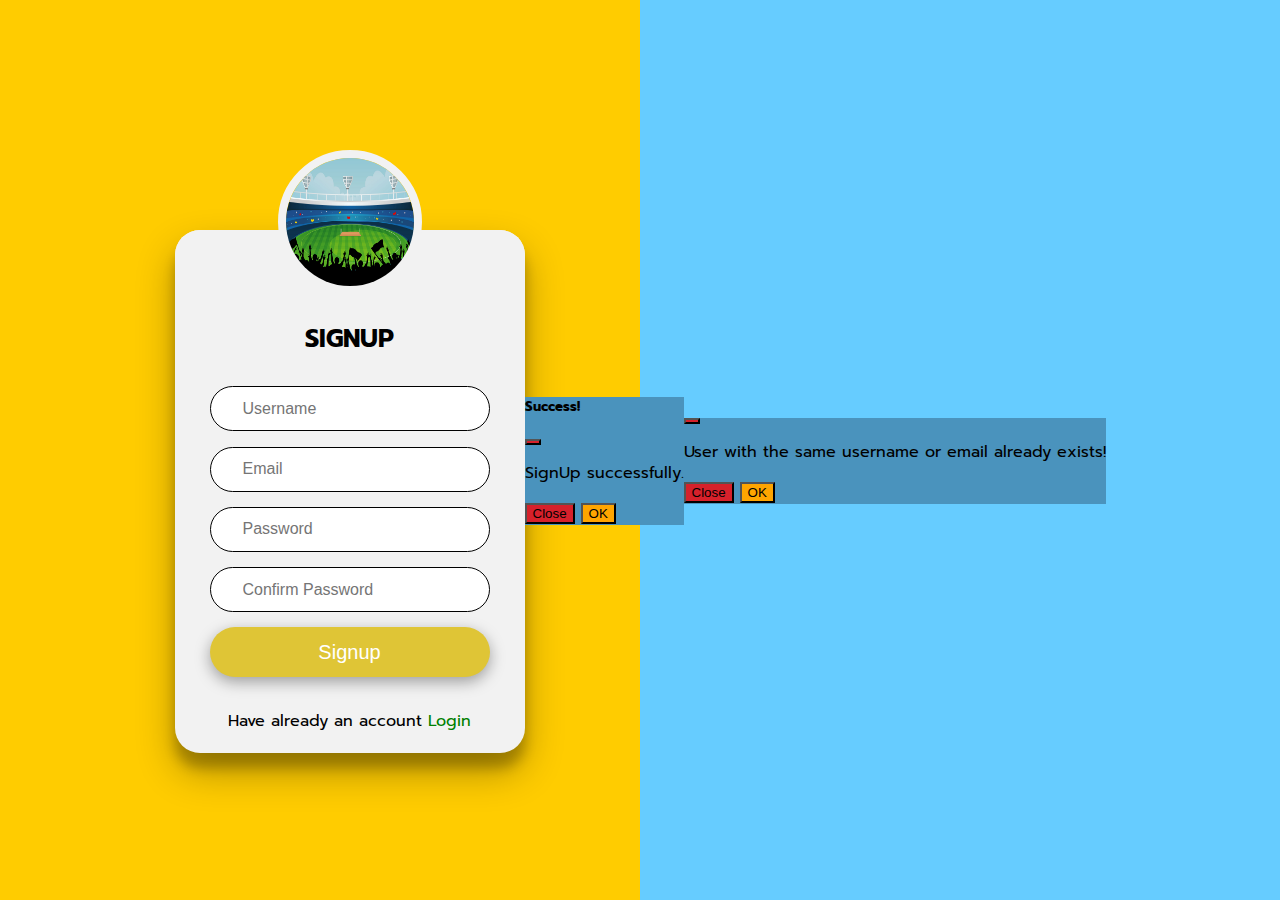
<file: Signup.html>
<html lang="en">

<head>
  <meta charset="UTF-8">
  <meta http-equiv="X-UA-Compatible" content="IE=edge">
  <meta name="viewport" content="width=device-width, initial-scale=1.0">
  <title>SignUp</title>
  <link href="https://cdn.jsdelivr.net/npm/bootstrap@5.0.2/dist/css/bootstrap.min.css" rel="stylesheet"
    integrity="sha384-EVSTQN3/azprG1Anm3QDgpJLIm9Nao0Yz1ztcQTwFspd3yD65VohhpuuCOmLASjC" crossorigin="anonymous">
  <script src="https://code.jquery.com/jquery-3.2.1.slim.min.js"></script>
  <script src="https://cdnjs.cloudflare.com/ajax/libs/popper.js/1.12.9/umd/popper.min.js"></script>
  <script src="https://maxcdn.bootstrapcdn.com/bootstrap/4.0.0/js/bootstrap.min.js"></script>









  <link rel="preconnect" href="https://fonts.googleapis.com">
  <link rel="preconnect" href="https://fonts.gstatic.com" crossorigin>
  <link
    href="https://fonts.googleapis.com/css2?family=Fuzzy+Bubbles:wght@400;700&family=Poppins:wght@200&family=Prompt:wght@300;400&family=Saira:wght@300;700&display=swap"
    rel="stylesheet">

  <link rel="stylesheet" href="Signup.css">
  <style>

  </style>
</head>

<body>
  <div class="cards">
    <div class="imageContainer flexCenter">
      <img class="circleframe" src="Cricket-Stadium.jpg" alt="profile" />
      <h3>SignUp</h3>
    </div>
    <div class="content">
      <input class="textField" id="username" type="username" placeholder="Username" name="username"
        oninput="this.value = this.value.replace(/[^a-zA-Z]/g,'')" maxlength="21" />
      <span id="err1" class="errorforsign"></span>
      <input class="textField" id="email" type="email" placeholder="Email" name="Email" />
      <span id="err2" class="errorforsign"></span>
      <input class="textField" id="password" type="password" placeholder="Password" name="password" />
      <span id="err3" class="errorforsign"></span>
      <input class="textField" id="confirmpassword" type="password" placeholder="Confirm Password"
        name="confirm password" />
      <span id="err4" class="errorforsign"></span>
      <button class="primaryBtn" onclick="signup()">Signup</button>
      <span id="err5" class="errorforsign"></span>
      <p>Have already an account <a href='LoginPage.html'>Login</a></p>

    </div>
  </div>








  <div class="modal" tabindex="-1" id="myModal">
    <div class="modal-dialog">
      <div class="modal-content" style ="background-color: #4a93bd;" >
        <div class="modal-header">
          <h5 class="modal-title">Success!</h5>
          <button type="button" class="btn-close" style="background-color: rgba(255, 0, 0, 0.774);" onclick="closeModal()" aria-label="Close"></button>
        </div>
        <div class="modal-body">
          <p>SignUp successfully.</p>
        </div>
        <div class="modal-footer">
          <button type="button" class="btn " style="background-color:  rgba(255, 0, 0, 0.774)" onclick="closeModal()">Close</button>
          <button type="button" class="btn " style="background-color: orange;"  onclick="redirect()">OK</button>
        </div>
      </div>
    </div>
  </div>



  <div class="modal" tabindex="-1" id="myModal2">
    <div class="modal-dialog">
      <div class="modal-content" style ="background-color:#4a93bd;">
        <div class="modal-header">
          <h5 class="modal-title"></h5>
          <button type="button" class="btn-close" style="background-color: rgba(255, 0, 0, 0.774);" onclick="closeModal2()" aria-label="Close"></button>
        </div>
        <div class="modal-body">
          <p>User with the same username or email already exists!</p>
        </div>
        <div class="modal-footer">
          <button type="button" class="btn" style="background-color:  rgba(255, 0, 0, 0.774)" onclick="closeModal2()">Close</button>
          <button type="button" class="btn" style="background-color: orange;" onclick="redirect2()">OK</button>
        </div>
      </div>
    </div>
  </div>


  <script>
    function signup() {
      let username = document.getElementById('username').value;
      let email = document.getElementById('email').value;
      let password = document.getElementById('password').value;
      let confirmpassword = document.getElementById('confirmpassword').value

      let error1 = document.getElementById('err1')
      let error2 = document.getElementById('err2')
      let error3 = document.getElementById('err3')
      let error4 = document.getElementById('err4')
      let error5 = document.getElementById('err5')

      if (username == "") {
        error1.innerText = "UserName Required";

        return false;
      } else {
        error1.innerText = "";

      }
      if (email == "") {
        error2.innerText = "Emailid Required ";
        return false;
      } else if (!/^[^\s@]+@[^\s@]+\.[^\s@]+$/.test(email)) {
        error2.innerText = "Enter a valid email address.";
        return false;
      } else {
        error2.innerText = "";
      }
      if (password == "") {
        error3.innerText = "Password Required ";
        return false;
      } else if (!/^(?=.*[0-9])(?=.*[a-zA-Z])(?=.*\W)(?!.* ).{8,16}$/.test(password)) {
        error3.innerText = "Enter a valid Password";
        return false;
      } else {
        error3.innerText = "";
      }

      if (confirmpassword == "") {
        error4.innerText = "Confirm-Password Required ";
        return false;
      } else if (!/^(?=.*[0-9])(?=.*[a-zA-Z])(?=.*\W)(?!.* ).{8,16}$/.test(password)) {
        error4.innerText = "Enter a valid Confirm-Password";
        return false;
      } else if (password !== confirmpassword) {
        error4.innerText = "Password doesn't match";
        return false;

      } else {
        error4.innerText = "";
      }





      const storedUserData = localStorage.getItem('Usersdatas');
      let Usersdatas = Array.isArray(JSON.parse(storedUserData)) ? JSON.parse(storedUserData) : [];


      const newUser = {
        username: username,
        email: email,
        password: password,
      };

      const existingUser = Usersdatas.find(user => user.username === newUser.username || user.email === newUser.email);

      if (existingUser) {
        document.getElementById('myModal2').style.display = 'block';

      } else {
        Usersdatas.push(newUser);
        localStorage.setItem('Usersdatas', JSON.stringify(Usersdatas));
        document.getElementById('myModal').style.display = 'block';
      }













    }


    function closeModal() {
      document.getElementById('myModal').style.display = 'none';

    }


    function redirect() {
      window.location.href = 'crictask.Html';
    }


    function closeModal2() {
      document.getElementById('myModal2').style.display = 'none';

    }


    function redirect2() {
      document.getElementById('myModal2').style.display = 'none';

    }













  </script>
</body>

</html>
</file>
<file: Logincss.css>
body{
    display: flex;
    justify-content: center;
    align-items: center;

    background:linear-gradient(to right, #FFA500 50%, #000000 50%) ;
    font-family: 'Prompt', sans-serif;
}

.circleframe{
    margin-bottom: 1px;
    width: 8rem;
    height: 8rem;
    border: 8px solid #F2F2F2;
    border-radius:50%;
    margin-top: -5rem;
}

.flexCenter{
    display: flex;
    flex-direction: column;
    align-items: center;
    justify-content: center;
}
.card{
    margin-top: 75px;
    width: 350px;
    border-radius: 25px;
    background-color: #F2F2F2;
    box-shadow: rgba(0, 0, 0, 0.3) 0px 19px 38px, rgba(0, 0, 0, 0.22) 0px 15px 12px;
}

.content{
    border-radius: 25px;
    height: 333px;
    display: flex;
    flex-direction: column;
    justify-content: space-around;
    align-items: center;
}

.imageContainer{
    width: 100%;
    background-color: #F2F2F2;
    border-top-left-radius: 25px;
    border-top-right-radius: 25px;
}

h3{
    font-size: 25px;
    text-transform: uppercase;
}

.textField{
    height: 50px;
    padding-left: 2rem;
    border-radius: 25px;
    border: none;
    width: 80%;
    font-size: 1rem;
    border: 1px solid black;
    outline-color: #e6b032;
}
.textField:hover{
   outline-color: #4da02c;


}
.primaryBtn{
    border-radius: 25px;
    height: 50px;
    border: none;
    background-color: #000000 ;
    width: 80%;
    color: #fff;
    font-weight: 500;
    font-size: 20px;
    box-shadow: rgba(0, 0, 0, 0.35) 0px 5px 15px;
    cursor: pointer;
}
.primaryBtn:hover{
   
    background-color: #FFA500;
}

.primaryBtn:active {
    transform: scale(0.98);
}

a{
    text-decoration: none;
    color: green;
    
    margin: 1rem 0rem;
}
a:hover{
    color: #4da02c;
    text-decoration: underline;
    
}
   

.errorforsign{
    color: red;



}


@media only screen and (max-width: 320px) {

    .card {
        margin-top: 93px;
        width: 295px;
        border-radius: 25px;
        background-color: #F2F2F2;
        box-shadow: rgba(0, 0, 0, 0.3) 0px 19px 38px, rgba(0, 0, 0, 0.22) 0px 15px 12px;
    }



    
}


@media only screen and (max-width: 768px) {

    .card {
        margin-top: 86px;
        width: 295px;
        border-radius: 25px;
        background-color: #F2F2F2;
        box-shadow: rgba(0, 0, 0, 0.3) 0px 19px 38px, rgba(0, 0, 0, 0.22) 0px 15px 12px;
    }



    
}


@media only screen and (max-width: 1024px) {

    .card {
        margin-top: 91px;
        width: 295px;
        border-radius: 25px;
        background-color: #F2F2F2;
        box-shadow: rgba(0, 0, 0, 0.3) 0px 19px 38px, rgba(0, 0, 0, 0.22) 0px 15px 12px;
    }


    
}
</file>
<file: Signup.css>
body{
    display: flex;
    justify-content: center;
    align-items: center;

    background:linear-gradient(to right, #ffcc00, #ffcc00 50%, #66ccff 50%, #66ccff) ;
    font-family: 'Prompt', sans-serif;
}

.circleframe{
    margin-bottom: 1px;
    /* margin-bottom: -28px; */
    width: 8rem;
    height: 8rem;
    border: 8px solid #F2F2F2;
    border-radius:50%;
    margin-top: -5rem;
}

.flexCenter{
    display: flex;
    flex-direction: column;
    align-items: center;
    justify-content: center;
}
.cards{
    margin-top: 82px;
    /* margin-top: 75px; */
    width: 350px;
    border-radius: 25px;
    background-color: #F2F2F2;
    box-shadow: rgba(0, 0, 0, 0.3) 0px 19px 38px, rgba(0, 0, 0, 0.22) 0px 15px 12px;
}

.content{
    border-radius: 25px;
    height: 370px;
    display: flex;
    flex-direction: column;
    justify-content: space-around;
    align-items: center;
    
}

.imageContainer{
    width: 100%;
    background-color: #F2F2F2;
    border-top-left-radius: 25px;
    border-top-right-radius: 25px;
}

h3{
    font-size: 25px;
    text-transform: uppercase;
}

.textField{
    height: 45px;
    padding-left: 2rem;
    border-radius: 25px;
    border: none;
    width: 80%;
    font-size: 1rem;
    border: 1px solid black;
    outline-color: #e6b032;
    
}
.textField:hover{
    outline-color: #4da02c;
 
 
 }
.primaryBtn{
    border-radius: 25px;
    height: 50px;
    border: none;
    background-color: #dfc536;
    width: 80%;
    color: #fff;
    font-weight: 500;
    font-size: 20px;
    box-shadow: rgba(0, 0, 0, 0.35) 0px 5px 15px;
    cursor: pointer;
}
.primaryBtn:hover{
    background-color:#66ccff;
}

.primaryBtn:active {
    transform: scale(0.98);
}

a{
    text-decoration: none;
    color: green;
    margin: 1rem 0rem;
}
a:hover{
    color: #4da02c;
    text-decoration: underline;
    
}
.errorforsign{
    color: red;



}



@media only screen and (max-width: 320px) {

    .cards{
        margin-top: 82px;
        /* margin-top: 75px; */
        width: 300px;
        border-radius: 25px;
        background-color: #F2F2F2;
        box-shadow: rgba(0, 0, 0, 0.3) 0px 19px 38px, rgba(0, 0, 0, 0.22) 0px 15px 12px;
    }



}
</file>
